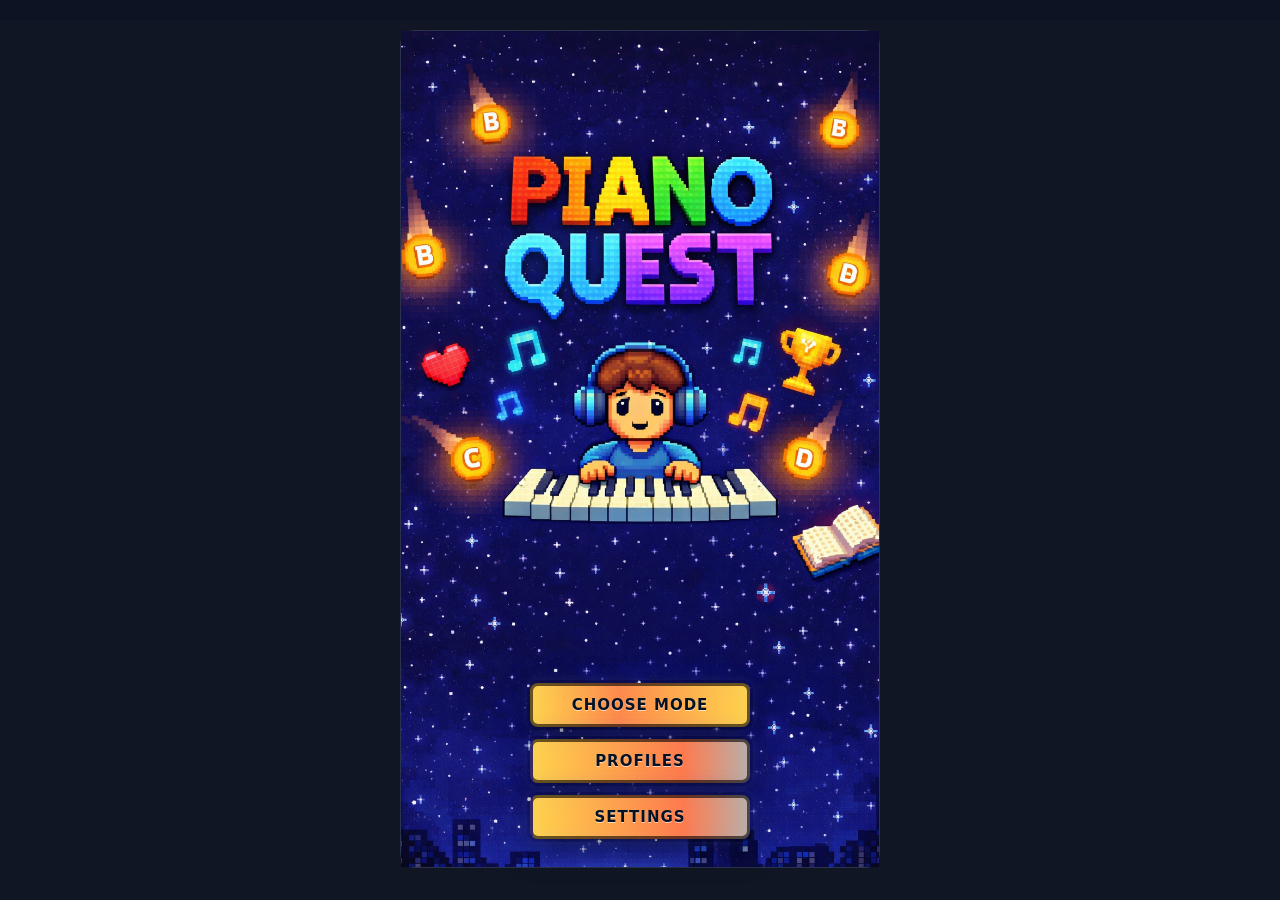
<file: index.html>
<!doctype html>
<html lang="en">
<head>
<meta charset="utf-8"/>
<meta name="viewport" content="width=device-width, initial-scale=1, user-scalable=no"/>
<title>Dino Comets – Mobile Pitch Game</title>
  <!-- quick favicon to avoid 404; uses main menu image as a placeholder -->
  <link rel="icon" href="Assets/Pictures/Main%20menu.png" type="image/png">
<link rel="stylesheet" href="styles.css">
</head>
<body>
<header>
  <div id="levelTimer" class="level-timer" style="margin-left:12px"></div>
</header>

<div class="wrap">
  <div class="panel gameShell">
    <canvas id="game" width="360" height="640" aria-label="game canvas"></canvas>
    <div id="inGameActions" class="in-game-actions" style="display:none">
      <button id="inGameMenuBtn">Main menu</button>
    </div>
    <div id="gameOverOverlay" class="game-over-overlay" style="display:none">
      <div class="go-card">
        <h2 class="go-title">Game Over!</h2>
        <div class="go-score">Score: <span id="overlayScore">0</span></div>
        <div class="go-best">Best: <span id="overlayBest">0</span></div>
        <p id="rhythmEndMessage" class="rhythm-end-message" hidden></p>
        <div id="coinReward" class="coin-reward" style="display:none">
          <div class="coin-earned">+<span id="overlayCoinsEarned">0</span> coins</div>
          <div id="overlayCoinDetails" class="coin-details"></div>
          <div class="coin-total">Total: <span id="overlayCoinTotal">0</span></div>
        </div>
        <div class="go-buttons">
          <button id="playAgainBtn" class="primary">Play again</button>
          <button id="selectLevelBtn">Select level</button>
          <button id="mainMenuBtn">Main menu</button>
        </div>
      </div>
    </div>
    <div id="mainMenuOverlay" class="menu-overlay" style="display:none">
      <div class="menu-card">
        <div class="menu-banner"><img src="Assets/Pictures/Main menu.png" alt="Main menu"></div>
        <div class="menu-header">
          <button id="backBtn" class="back-button" style="display:none">Back</button>
          <h2 class="menu-title">Main Menu</h2>
        </div>
        <!-- menu actions moved outside the card so they're visible over the full-screen banner -->

        <div id="chooseModePanel" class="choose-panel" style="display:none">
          <div class="modes-scroll" id="modesList">
            <div class="mode-category">KEYBOARD IDENTIFICATION</div>
            <div class="mode-item" data-mode="meteor-sky">
              <div class="mode-thumb" style="background-image:url('Assets/Pictures/Meteor Sky.png'); background-size:cover; background-position:center;"></div>
              <div class="mode-meta">
                <div class="mode-name">Meteor sky</div>
                <div class="mode-desc">Destroy the meteor notes before they destroy the planet!</div>
              </div>
            </div>
            <div class="mode-category" style="margin-top:10px">NOTE READING</div>
            <div class="mode-item" data-mode="note-reading">
              <div class="mode-thumb" style="background:#1a1520; display:flex; align-items:center; justify-content:center; font-size:38px; color:#c4b896;">𝄞</div>
              <div class="mode-meta">
                <div class="mode-name">Note Reading</div>
                <div class="mode-desc">Read the note on the staff and play it on your piano!</div>
              </div>
            </div>
            <div class="mode-category" style="margin-top:10px">RHYTHM &amp; LISTENING</div>
            <div class="mode-item" data-mode="rhythm-concert" role="button" tabindex="0">
              <div class="mode-thumb rhythm-thumb" aria-hidden="true">🥁</div>
              <div class="mode-meta">
                <div class="mode-name">Rhythm Concert</div>
                <div class="mode-desc">Listen, drum, and keep the crowd cheering!</div>
              </div>
            </div>
            <div id="modeLevels" class="mode-levels" style="display:none">
              <div class="levels-header">Levels</div>
              <div id="levelsGrid" class="levels-grid"></div>
              <div id="levelDetail" class="level-detail" style="display:none">
                <div>
                  <div id="levelDetailTitle" class="level-detail-title">Select a level</div>
                  <div id="levelDetailStats" class="level-detail-stats"></div>
                </div>
                <button id="startLevelBtn" class="primary">Start</button>
              </div>
            </div>
            <div id="noteReadingSetup" class="note-reading-setup" style="display:none">
              <div class="note-setup-title">Note Reading setup</div>
              <label class="note-setting-row" for="nrDifficulty">
                <span>
                  <strong>Difficulty</strong>
                  <small>Controls the range of notes</small>
                </span>
                <select id="nrDifficulty">
                  <option value="beginner">Beginner</option>
                  <option value="intermediate">Intermediate</option>
                  <option value="advanced">Advanced</option>
                </select>
              </label>
              <div class="note-setting-group">
                <strong>Clefs</strong>
                <small>With both enabled, the clef changes between notes.</small>
                <label><input id="nrTrebleClef" type="checkbox" checked> G clef (treble)</label>
                <label><input id="nrBassClef" type="checkbox"> Bass clef</label>
              </div>
              <div class="note-setting-group">
                <strong>Accidentals</strong>
                <small>Natural notes are always included.</small>
                <label><input id="nrSharps" type="checkbox"> Include sharps ♯</label>
                <label><input id="nrFlats" type="checkbox"> Include flats ♭</label>
              </div>
              <div id="nrSetupSummary" class="note-setup-summary"></div>
              <button id="nrStartBtn" class="primary note-start-button">Continue</button>
            </div>
          </div>
        </div>

        <div id="settingsPanel" class="choose-panel" style="display:none">
          <div style="padding:6px">
            <div style="margin-bottom:8px">Input source</div>
            <select id="inputSelect" aria-label="input-select" style="width:100%; margin-bottom:8px">
              <option value="mic">Microphone</option>
              <option value="midi">MIDI keyboard</option>
            </select>
            <div style="display:flex; gap:8px; flex-wrap:wrap">
              <button id="btnMidi">Connect MIDI</button>
              <button id="restartMicBtn">Restart microphone</button>
            </div>
            <div style="height:6px"></div>
            <div id="permMsg"></div>
            <div id="midiMsg" style="margin-top:6px; color:#bcd3ef"></div>
            <div style="height:8px"></div>
            <label style="display:flex; align-items:center; gap:8px; margin-top:6px">
              <input id="musicToggle" type="checkbox"> Play music (menu & game)
            </label>
            <div style="height:8px"></div>
            <label for="musicVolume" style="display:flex; align-items:center; gap:8px">
              Music volume
              <input id="musicVolume" type="range" min="0" max="100" value="55" style="flex:1;">
              <output id="musicVolumeValue" for="musicVolume" class="volume-value">55%</output>
            </label>
            <div style="height:8px"></div>
            <label for="soundVolume" style="display:flex; align-items:center; gap:8px">
              Sound volume
              <input id="soundVolume" type="range" min="0" max="100" value="55" style="flex:1;">
              <output id="soundVolumeValue" for="soundVolume" class="volume-value">55%</output>
            </label>
            <small>Drums, count-in clicks, cheers, and game sound effects.</small>
            <div style="height:8px"></div>
            <div style="margin-top:6px; border-top:1px solid rgba(255,255,255,0.03); padding-top:8px">
              <div style="font-weight:800; margin-bottom:6px">Microphone calibration</div>
              <button id="calibrateBtn">Open calibration</button>
              <div id="calibPanel" style="display:none; margin-top:8px;">
                <div style="margin-bottom:6px">Level: <div class="bar" style="display:inline-block; width:140px; vertical-align:middle; margin-left:6px"><div id="calibLevel" class="fill" style="width:0"></div></div></div>
                <div style="margin-top:6px">Detected: <span id="calibDetected">—</span></div>
                <div style="margin-top:6px">Suggested tolerance: <span id="calibSuggestedTol">—</span> ¢</div>
                <div style="margin-top:8px">Tolerance: <input id="tol" type="range" min="10" max="100" step="1" value="35" style="width:160px; vertical-align:middle; margin-left:8px"> <span id="tolVal" style="margin-left:8px; font-weight:700">35</span> ¢</div>
                <div style="margin-top:8px; display:flex; gap:8px; align-items:center">
                  <label style="display:flex; align-items:center; gap:8px">Threshold (dB)
                    <input id="calibThreshold" type="range" min="-60" max="-20" step="1" value="-40" style="width:160px; vertical-align:middle; margin-left:8px">
                  </label>
                  <button id="calibRecordBtn" style="width:34px; height:34px; border-radius:18px; background:#330000; border:1px solid #550000; color:#fff">●</button>
                  <div id="calibDbReadout" style="min-width:80px; font-family:monospace;">-</div>
                </div>
                <div style="margin-top:8px; display:flex; gap:8px; flex-wrap:wrap">
                  <button id="calibTargetBtn">Calibrate pitch (play C)</button>
                  <button id="calibVerifyBtn">Verify different note</button>
                </div>
                <div id="calibMsg" style="margin-top:8px; color:#ffdede"></div>
                <div style="height:8px"></div>
                <div style="display:flex; gap:8px;">
                  <button id="calibSaveBtn" class="primary">Save calibration</button>
                  <button id="calibCloseBtn">Close</button>
                </div>
              </div>
            </div>
            <div style="height:8px"></div>
            <div style="display:flex; gap:8px; flex-wrap:wrap;">
              <button id="clearRecordsBtn" style="background:#7a2f2f; color:#fff; border:1px solid #a05050">Clear profile records</button>
              <button id="settingsCloseBtn">Close</button>
            </div>
          </div>
        </div>

        <div id="profilePanel" class="choose-panel profile-panel" style="display:none">
          <div class="profile-current">
            <div>
              <div class="profile-label">Current profile</div>
              <div id="activeProfileName" class="profile-name">Player 1</div>
            </div>
            <div class="coin-pill">Coins <span id="profileCoins">0</span></div>
          </div>

          <div class="profile-actions">
            <input id="profileNameInput" type="text" maxlength="24" placeholder="New profile name">
            <button id="createProfileBtn" class="primary">Create</button>
          </div>

          <div id="profileList" class="profile-list"></div>

          <div class="profile-stats">
            <div class="profile-stat"><span>Levels unlocked</span><strong id="profileUnlockedCount">1 / 10</strong></div>
            <div class="profile-stat"><span>Levels completed</span><strong id="profileCompletedCount">0 / 10</strong></div>
            <div class="profile-stat"><span>Meteor time</span><strong id="profileMeteorTime">0m</strong></div>
            <div class="profile-stat"><span>Note time</span><strong id="profileNoteTime">0m</strong></div>
            <div class="profile-stat"><span>Survival best</span><strong id="profileSurvivalBest">0</strong></div>
            <div class="profile-stat"><span>Note Reading best</span><strong id="profileNoteBest">0</strong></div>
            <div class="profile-stat"><span>Rhythm Concert best</span><strong id="profileRhythmBest">0</strong></div>
            <div class="profile-stat"><span>Rhythm time</span><strong id="profileRhythmTime">0m</strong></div>
            <div class="profile-stat"><span>Rhythm levels unlocked</span><strong id="profileRhythmUnlocked">1 / 10</strong></div>
            <div class="profile-stat"><span>Rhythm levels completed</span><strong id="profileRhythmCompleted">0 / 10</strong></div>
            <div class="profile-stat"><span>Rhythm Survival best</span><strong id="profileRhythmSurvival">0</strong></div>
            <div class="profile-stat"><span>Rhythm Survival most rounds</span><strong id="profileRhythmRounds">0</strong></div>
          </div>

          <div class="levels-header">Meteor level bests</div>
          <div id="profileLevelBests" class="profile-level-bests"></div>

          <div class="profile-footer">
            <button id="deleteProfileBtn" class="danger">Delete profile</button>
            <button id="profileCloseBtn">Close</button>
          </div>
          <div id="profileMsg" class="profile-msg"></div>
        </div>

        <div style="height:10px"></div>
      </div>
    </div>
    <!-- floating actions visible over the banner (mode/settings) -->
    <div class="menu-floating-actions" style="pointer-events:auto">
      <button id="chooseModeBtn" class="primary">Choose mode</button>
      <button id="profileBtn">Profiles</button>
      <button id="settingsBtn">Settings</button>
    </div>
    <div id="readyOverlay" class="ready-overlay" style="display:none">
      <div class="ready-card">
        <div class="ready-title">Ready?</div>
        <div class="ready-sub">click to start</div>
        <div id="readyInstructions" class="ready-instructions" style="display:none"></div>
      </div>
    </div>
    <div id="rhythmControls" hidden>
      <button id="rhythmPauseBtn" class="rhythm-pause">Pause</button>
      <div id="rhythmPausePanel" class="rhythm-pause-panel" hidden>
        <div class="ready-card">
          <div class="rhythm-pause-title">Intermission</div>
          <p>Take a breath. We’ll count you in again.</p>
          <button id="rhythmResumeBtn" class="primary">Back to the stage</button>
        </div>
      </div>
    </div>
    <div id="rhythmStatus" class="sr-only" role="status" aria-live="polite"></div>
  </div>

  <!-- controls panel removed (Input level, detected note, tolerances) -->
</div>

<script src="rhythm-concert.js"></script>
<script src="main.js"></script>
</body>
</html>
</file>
<file: styles.css>
:root { --bg:#101624; --fg:#e9f0ff; --panel:#121a2c; --edge:#2a334b; }
html,body { margin:0; height:100%; background:var(--bg); color:var(--fg); font-family: system-ui, -apple-system, Segoe UI, Roboto, sans-serif; }
header { padding:10px 12px; display:flex; gap:8px; align-items:center; background:#0d1322; position:sticky; top:0; z-index:2; }
h1 { font-size:15px; margin:0; font-weight:700; }
button, input { font:inherit; border-radius:10px; border:1px solid var(--edge); padding:8px 12px; background:#141a2b; color:var(--fg); }
button.primary { background:#2a3352; border-color:#3a4470; }
button:disabled { opacity:0.45; cursor:not-allowed; filter:grayscale(0.4); }
.wrap { display:grid; grid-template-columns: 1fr; gap:10px; padding:10px; max-width: 480px; margin: 0 auto 14px; }
.panel { background:var(--panel); border:1px solid var(--edge); border-radius:14px; padding:10px; }
.gameShell { position:relative; }
canvas { image-rendering: pixelated; width: 100%; height: auto; border-radius: 14px; border:1px solid var(--edge); background:#0f1424; display:block; }
.row { display:flex; gap:8px; align-items:center; flex-wrap:wrap; }
.bar { height:10px; background:#26324b; border-radius:8px; overflow:hidden; }
.fill { height:100%; width:0; background:linear-gradient(90deg,#4ea1ff,#89f7fe); }
.stat { font-variant-numeric: tabular-nums; }
small { color:#a9b3cf; }

.in-game-actions {
	position:absolute;
	left:14px;
	bottom:14px;
	display:flex;
	z-index:3;
}
.in-game-actions button {
	border-radius:8px;
	padding:7px 11px;
	font-size:12px;
	font-weight:900;
	background:rgba(12,16,30,0.82);
	border-color:rgba(255,255,255,0.22);
	box-shadow:0 8px 18px rgba(0,0,0,0.35);
}

/* small helper to reduce canvas aliasing on some browsers */
canvas { image-rendering: pixelated; }

/* Game Over overlay */
.game-over-overlay {
	position: absolute;
	inset: 0;
	display: flex;
	align-items: center;
	justify-content: center;
	pointer-events: none;
}
.game-over-overlay .go-card {
	pointer-events: auto;
	background: linear-gradient(180deg, rgba(20,10,10,0.9), rgba(10,5,5,0.85));
	border-radius: 14px;
	padding: 22px;
	text-align: center;
	color: #fff;
	width: 80%;
	max-width: 320px;
	box-shadow: 0 12px 30px rgba(0,0,0,0.6), 0 2px 0 rgba(0,0,0,0.3) inset;
}
.go-title {
	margin: 0 0 8px 0;
	font-size: 44px;
	line-height: 1;
	color: #ff3b3b;
	font-weight: 900;
	text-shadow: 0 6px 0 rgba(0,0,0,0.6), 0 1px 0 #fff2b8 inset;
	-webkit-text-stroke: 2px rgba(120,10,10,0.6);
}
.go-score, .go-best { font-size: 18px; margin: 6px 0; color:#ffdede }
.coin-reward {
	margin: 12px auto 4px;
	padding: 10px;
	border-radius: 10px;
	background: rgba(255,210,77,0.11);
	border: 1px solid rgba(255,210,77,0.38);
	box-shadow: 0 0 24px rgba(255,180,60,0.12) inset;
}
.coin-earned {
	font-size: 26px;
	line-height: 1;
	font-weight: 900;
	color: #ffd24d;
	text-shadow: 0 2px 0 rgba(70,35,0,0.8), 0 0 12px rgba(255,210,77,0.35);
}
.coin-earned span {
	display: inline-block;
	min-width: 2ch;
	font-variant-numeric: tabular-nums;
	transform-origin: center;
}
.coin-details {
	margin-top: 7px;
	font-size: 12px;
	color: #ffe8a3;
	min-height: 15px;
}
.coin-total {
	margin-top: 6px;
	color: #fff7d1;
	font-size: 15px;
	font-weight: 800;
}
.coin-total span {
	display: inline-block;
	min-width: 2ch;
	font-variant-numeric: tabular-nums;
	transform-origin: center;
}
.coin-earned span.counting,
.coin-total span.counting {
	animation: coinPulse 260ms ease-in-out infinite alternate;
}
@keyframes coinPulse {
	from { transform: scale(1); color:#fff7d1; }
	to { transform: scale(1.24); color:#ffd24d; }
}
.go-buttons { display:flex; gap:10px; justify-content:center; margin-top:12px }
.go-buttons button { min-width:110px }

/* Main menu overlay */
.menu-overlay {
	position: absolute;
	inset: 0;
	display: flex;
	align-items: center;
	justify-content: center;
	pointer-events: none;
}

/* Use a full-screen picture as the main-menu background (covers the canvas)
   Hide the card by default so the picture fills the screen on app load.
   Add `.show-card` to reveal the card when needed. */
.menu-overlay {
    background-image: url('Assets/Pictures/Main menu.png');
    background-size: cover;
    background-position: center;
    background-repeat: no-repeat;
}
.menu-overlay .menu-card { display: none; }
.menu-overlay.show-card .menu-card { display: block; }
.menu-overlay.show-card { background-image: none; background-color: rgba(6,8,14,0.95); align-items: flex-start; justify-content: flex-start; }
.menu-overlay.show-card .menu-card { display:block; width:100%; max-width:none; height:100%; border-radius:0; margin:0; padding:18px; box-sizing:border-box; overflow:auto; }
.menu-overlay.show-card .menu-banner { display:none; }
.menu-overlay.show-card .menu-floating-actions { display:none; }
.menu-overlay.show-card .modes-scroll { max-height: calc(100% - 160px); overflow:auto; }
.menu-overlay .menu-card {
	pointer-events: auto;
	background: linear-gradient(180deg, rgba(8,12,24,0.96), rgba(6,8,14,0.95));
	border-radius: 14px;
	padding: 18px;
	overflow: hidden;
	min-width: 280px;
	box-sizing: border-box;
	width: 86%;
	max-width: 420px;
	color: #eaf6ff;
	box-shadow: 0 18px 40px rgba(0,0,0,0.6);
}

.menu-banner { width:100%; display:block; margin-bottom:10px; }
/* make the banner pop with a pixel-art frame and glow */
.menu-banner img { width:100%; height:220px; object-fit:cover; border-radius:8px; display:block; box-shadow: 0 18px 40px rgba(0,0,0,0.6), 0 0 40px rgba(120,100,255,0.08) inset; border:4px solid rgba(6,8,14,0.6); image-rendering: pixelated; }


/* Floating action buttons that sit on top of the full-screen banner */
.menu-floating-actions {
	position: absolute;
	bottom: 28px;
	left: 50%;
	transform: translateX(-50%);
	display: flex;
	flex-direction: column;
	flex-wrap: nowrap;
	justify-content: center;
	gap: 12px;
	width: min(220px, calc(100% - 48px));
	pointer-events: auto;
	z-index: 4;
}
.menu-floating-actions button {
	width: 100%;
	min-width: 0;
	padding: 10px 18px;
	border-radius: 8px;
	position: relative;
	font-weight: 900;
	text-transform: uppercase;
	letter-spacing: 1px;
	font-size: 15px;
	border: 3px solid rgba(0,0,0,0.6);
	cursor: pointer;
	box-shadow: 0 10px 30px rgba(0,0,0,0.5), 0 0 18px rgba(110,190,255,0.06) inset;
	transition: transform 160ms ease, box-shadow 160ms ease;
	color: #041226;
	background: linear-gradient(90deg, #ffd24d 0%, #ff7a4d 35%, #7be1ff 65%, #8b6bff 100%);
	background-size: 200% 100%;
	text-shadow: 0 1px 0 rgba(255,255,255,0.6);
}
.menu-floating-actions button.primary { background: linear-gradient(90deg,#ffd24d 0%,#ff8a4d 40%,#ffd24d 100%); }
.menu-floating-actions button:hover { transform: translateY(-6px) scale(1.02); box-shadow: 0 18px 45px rgba(0,0,0,0.6), 0 0 30px rgba(120,90,255,0.14); }
.menu-floating-actions button:active { transform: translateY(-2px) scale(0.99); }

/* add a subtle neon rim around the buttons to match the banner colors */
.menu-floating-actions button::after{
	content: '';
	position: absolute;
	left: -6px; right: -6px; top: -6px; bottom: -6px;
	border-radius: 10px;
	pointer-events: none;
	box-shadow: 0 0 18px rgba(123,107,255,0.12), 0 0 10px rgba(123,227,255,0.06);
	opacity: 0.9;
}
.menu-header { display:flex; align-items:center; gap:10px; margin-bottom:8px; }
.menu-title { margin:0; font-size:22px; font-weight:800; }
.menu-actions { display:flex; gap:10px; margin-bottom:12px }
.menu-actions button { flex:1 }
.back-button { flex:0 0 auto; padding:7px 12px; font-size:14px; border-radius:8px; font-weight:800; }
.choose-panel { background: linear-gradient(180deg, rgba(12,16,30,0.6), rgba(6,8,14,0.4)); padding:10px; border-radius:10px }
.modes-scroll { max-height:220px; overflow:auto; padding-right:6px }
.mode-category { font-size:12px; color:#9fb3d9; margin:8px 6px }
.mode-item { display:flex; gap:10px; align-items:center; padding:8px; border-radius:8px; margin:6px; background:linear-gradient(180deg, rgba(255,255,255,0.02), transparent) }
.mode-thumb { width:48px; height:48px; background:linear-gradient(135deg,#ffb84d,#ffa36b); border-radius:6px; box-shadow: inset 0 -6px 10px rgba(0,0,0,0.15); flex:0 0 48px }
.mode-meta { display:flex; flex-direction:column }
.mode-name { font-weight:700 }
.mode-desc { font-size:12px; color:#bcd3ef }

.mode-levels { margin-top:8px; }
.levels-header { color:#9fb3d9; font-size:12px; margin:6px }
.levels-grid { display:flex; flex-wrap:wrap; gap:8px }
.level-item { width:56px; height:56px; display:flex; align-items:center; justify-content:center; border-radius:8px; background:rgba(255,255,255,0.02); cursor:pointer; font-weight:700 }
.level-item.locked { opacity:0.28; cursor:not-allowed; filter:grayscale(0.6) }
.level-item.unlocked { box-shadow: 0 6px 12px rgba(0,0,0,0.35) }
.level-item.selected {
	outline: 2px solid #ffd24d;
	background: rgba(255,210,77,0.14);
	color: #ffffff;
}
.level-detail {
	display:flex;
	align-items:flex-end;
	justify-content:space-between;
	gap:12px;
	margin-top:12px;
	padding:10px;
	border-radius:8px;
	background:rgba(255,255,255,0.04);
	border:1px solid rgba(255,255,255,0.08);
}
.level-detail-title { font-size:18px; font-weight:900; color:#ffffff; }
.level-detail-stats {
	margin-top:5px;
	font-size:13px;
	line-height:1.45;
	color:#bcd3ef;
}
.level-detail button { flex:0 0 auto; align-self:flex-end; min-width:96px; }
.level-timer { color:#eaf6ff; font-weight:700 }

.note-reading-setup {
	display:grid;
	gap:10px;
	margin:10px 6px 4px;
	padding:12px;
	border:1px solid rgba(123,225,255,0.24);
	border-radius:10px;
	background:rgba(123,225,255,0.06);
}
.note-setup-title { font-size:18px; font-weight:900; color:#ffffff; }
.note-setting-row {
	dis:flex;
	align-items:center;
	justify-content:space-between;
	gap:12px;
}
.note-setting-row span { display:grid; gap:2px; }
.note-setting-row select {
	min-width:132px;
	padding:8px;
	border-radius:8px;
	border:1px solid var(--edge);
	background:#141a2b;
	color:var(--fg);
}
.note-reading-setup small { display:block; color:#9fb3d9; font-size:11px; line-height:1.35; }
.note-setting-group {
	dis:grid;
	grid-template-columns:repeat(2, minmax(0, 1fr));
	gap:7px 10px;
	padding-top:9px;
	border-top:1px solid rgba(255,255,255,0.08);
}
.note-setting-group > strong,
.note-setting-group > small { grid-column:1 / -1; }
.note-setting-group label {
	dis:flex;
	align-items:center;
	gap:7px;
	font-size:12px;
	color:#dfefff;
}
.note-setting-group input { margin:0; }
.note-setup-summary {
	min-height:17px;
	font-size:12px;
	line-height:1.4;
	color:#ffd24d;
}
.note-start-button { width:100%; font-weight:900; }

.profile-panel { color:#eaf6ff; }
.profile-current {
	display:flex;
	align-items:center;
	justify-content:space-between;
	gap:10px;
	margin-bottom:10px;
}
.profile-label { font-size:12px; color:#9fb3d9; text-transform:uppercase; font-weight:700; }
.profile-name { font-size:22px; line-height:1.1; font-weight:900; }
.coin-pill {
	flex:0 0 auto;
	border:1px solid rgba(255,210,77,0.45);
	background:rgba(255,210,77,0.12);
	color:#ffd24d;
	border-radius:8px;
	padding:8px 10px;
	font-weight:900;
}
.profile-actions { display:flex; gap:8px; margin-bottom:10px; }
.profile-actions input { min-width:0; flex:1; border-radius:8px; }
.profile-list { display:grid; gap:6px; margin-bottom:10px; }
.profile-row {
	display:flex;
	align-items:center;
	justify-content:space-between;
	gap:8px;
	padding:8px;
	border-radius:8px;
	background:rgba(255,255,255,0.03);
}
.profile-row.active { outline:2px solid rgba(123,225,255,0.45); background:rgba(123,225,255,0.08); }
.profile-row-name { font-weight:800; overflow:hidden; text-overflow:ellipsis; white-space:nowrap; }
.profile-row-meta { font-size:12px; color:#bcd3ef; }
.profile-stats {
	display:grid;
	grid-template-columns:repeat(2, minmax(0, 1fr));
	gap:8px;
	margin:10px 0;
}
.profile-stat {
	background:rgba(255,255,255,0.03);
	border-radius:8px;
	padding:8px;
	min-height:48px;
}
.profile-stat span { display:block; font-size:12px; color:#9fb3d9; }
.profile-stat strong { display:block; margin-top:3px; font-size:16px; }
.profile-level-bests {
	display:grid;
	grid-template-columns:repeat(5, minmax(0, 1fr));
	gap:6px;
	margin-bottom:10px;
}
.profile-level-best {
	border-radius:8px;
	background:rgba(255,255,255,0.03);
	padding:7px 4px;
	text-align:center;
	font-size:12px;
	color:#bcd3ef;
}
.profile-level-best strong { display:block; color:#ffffff; font-size:14px; }
.profile-footer { display:flex; gap:8px; flex-wrap:wrap; }
button.danger { background:#7a2f2f; color:#fff; border-color:#a05050; }
.profile-msg { min-height:18px; margin-top:8px; color:#ffdede; font-size:13px; }

/* Ready overlay */
.ready-overlay {
	position: absolute;
	inset: 0;
	display: flex;
	align-items: center;
	justify-content: center;
	pointer-events: none;
}
.ready-card {
	pointer-events: auto;
	background: linear-gradient(180deg, rgba(8,8,12,0.95), rgba(4,4,6,0.95));
	padding: 22px 28px;
	border-radius: 12px;
	text-align: center;
	color: #fff;
	box-shadow: 0 12px 28px rgba(0,0,0,0.6);
	width:min(290px, calc(100% - 70px));
}
.ready-title { font-size:42px; font-weight:800; color:#ff4d4d; margin-bottom:6px; text-shadow:0 6px 0 rgba(0,0,0,0.5) }
.ready-sub { font-size:14px; color:#dfefff }
.ready-instructions {
	display:grid;
	gap:9px;
	margin-top:16px;
	padding-top:14px;
	border-top:1px solid rgba(255,255,255,0.14);
	text-align:left;
	font-size:13px;
	line-height:1.35;
	color:#dfefff;
}
.ready-instructions strong { color:#ffd24d; }
.ready-instructions .ready-go {
	margin-top:4px;
	text-align:center;
	color:#7be1ff;
	font-weight:900;
	text-transform:uppercase;
	letter-spacing:0.08em;
}

.level-item.tutorial {
	flex-direction:column;
	gap:1px;
	line-height:1;
}
.level-item.tutorial small {
	font-size:8px;
	font-weight:900;
	letter-spacing:0.04em;
	text-transform:uppercase;
	color:#ffd24d;
}

/* Rhythm Concert keeps the existing canvas and menu shell. */
.rhythm-thumb { display:flex; align-items:center; justify-content:center; font-size:30px; background:linear-gradient(135deg,#7146af,#233967); }
canvas.rhythm-canvas {
	image-rendering:auto;
	touch-action:none;
	cursor:pointer;
	-webkit-tap-highlight-color:transparent;
	-webkit-user-select:none;
	user-select:none;
	-webkit-touch-callout:none;
}
canvas.rhythm-canvas:focus-visible { outline:3px solid #7be1ff; outline-offset:2px; }
.rhythm-pause { position:absolute; right:14px; bottom:14px; z-index:3; font-size:12px; font-weight:800; background:rgba(12,16,30,.88); }
.rhythm-pause-panel { position:absolute; inset:0; z-index:4; display:flex; align-items:center; justify-content:center; background:rgba(5,8,22,.7); }
.rhythm-pause-panel[hidden], #rhythmControls[hidden] { display:none; }
.rhythm-pause-title { font-size:30px; font-weight:900; color:#ffd777; }
.rhythm-pause-panel p { font-size:14px; line-height:1.5; }
.rhythm-end-message { font-size:13px; line-height:1.5; color:#e6dcf5; }
.volume-value { min-width:4ch; text-align:right; font-size:12px; font-variant-numeric:tabular-nums; }
#settingsPanel input[type="range"] { min-width:0; width:0; padding:0; }
#readyOverlay.rhythm-ready .ready-card { max-height:calc(100% - 32px); box-sizing:border-box; overflow-y:auto; width:min(340px, calc(100% - 30px)); padding:20px; }
#readyOverlay.rhythm-ready .ready-title { font-size:clamp(24px,8vw,32px); }
#readyOverlay.rhythm-ready .ready-card { display:flex; flex-direction:column; overflow:hidden; background:linear-gradient(160deg,#20203a,#10101f); border:1px solid #77729755; }
#readyOverlay.rhythm-ready .ready-title, #readyOverlay.rhythm-ready .ready-sub { flex-shrink:0; }
#readyOverlay.rhythm-ready .ready-instructions { grid-template-rows:minmax(0,1fr) auto; min-height:0; gap:10px; }
.rhythm-notation-guide { display:grid; gap:10px; min-height:0; overflow-y:auto; scrollbar-width:thin; scrollbar-color:#777297 transparent; }
.rhythm-preview-meta { display:flex; justify-content:center; gap:8px; }
.rhythm-preview-meta span { padding:4px 10px; border-radius:20px; background:#ffffff0b; color:#d5c8ed; font-size:11px; font-weight:700; }
.rhythm-guide-heading { margin-top:3px; color:#c8badf; font-size:10px; font-weight:800; letter-spacing:.12em; text-transform:uppercase; }
.rhythm-symbol-grid { display:grid; grid-template-columns:repeat(3,minmax(0,1fr)); gap:7px; }
.rhythm-symbol-grid:has(> :last-child:nth-child(2)) { grid-template-columns:repeat(2,minmax(0,1fr)); }
.rhythm-symbol { --rhythm-paper:#fff8e7; margin:0; min-width:0; padding:0 3px 8px; border:1px solid #efdcba; border-radius:9px; background:var(--rhythm-paper); color:#27324d; text-align:center; }
.rhythm-symbol svg { display:block; width:100%; height:61px; }
.rhythm-symbol figcaption { font-size:10px; font-weight:700; line-height:1.25; overflow-wrap:anywhere; }
.rhythm-misc-grid { display:grid; grid-template-columns:repeat(2,minmax(0,1fr)); gap:7px; }
.rhythm-misc-grid .rhythm-symbol { display:flex; align-items:center; padding:0 7px; background:transparent; border-color:#ffffff19; color:#c8badf; }
.rhythm-misc-grid svg { width:46px; height:47px; flex-shrink:0; }
.rhythm-misc-grid figcaption { font-size:10px; }
#rhythmStartBtn { margin-top:3px; min-height:38px; }
.level-item.rhythm-level { position:relative; }
.level-item.rhythm-level.completed::after { content:'✓'; position:absolute; right:5px; top:2px; font-size:12px; color:#7be4cb; }
.level-item.rhythm-level.survival { width:120px; }
.level-item.rhythm-level:focus-visible { outline:2px solid #7be1ff; outline-offset:3px; }
.rhythm-result .go-buttons { flex-wrap:wrap; }
.sr-only { position:absolute; width:1px; height:1px; padding:0; margin:-1px; overflow:hidden; clip:rect(0,0,0,0); white-space:nowrap; border:0; }
</file>
